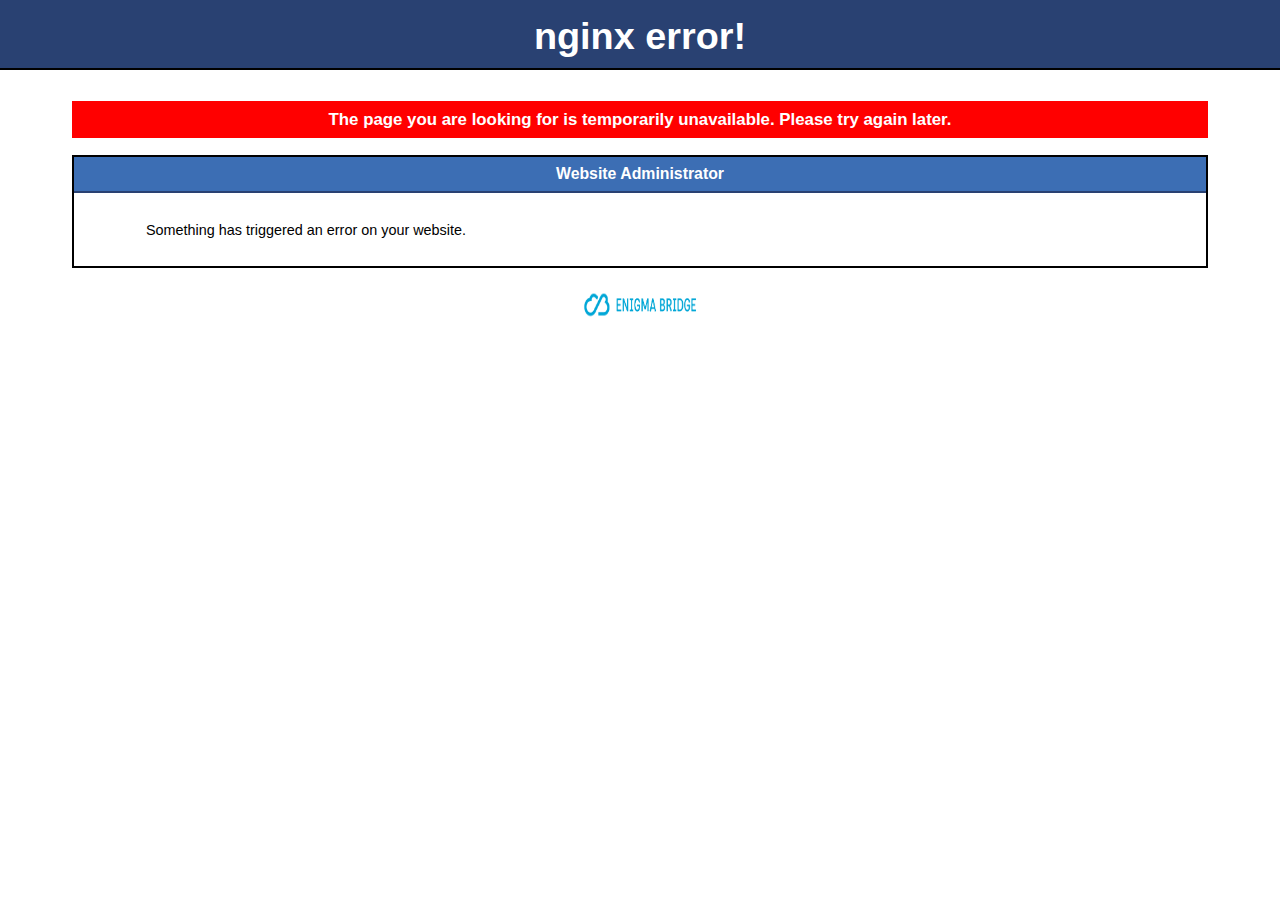
<file: 50x.html>
<!DOCTYPE html PUBLIC "-//W3C//DTD XHTML 1.1//EN" "http://www.w3.org/TR/xhtml11/DTD/xhtml11.dtd">

<html xmlns="http://www.w3.org/1999/xhtml" xml:lang="en">
    <head>
        <title>The page is temporarily unavailable</title>
        <meta http-equiv="Content-Type" content="text/html; charset=UTF-8" />
        <style type="text/css">
            /*<![CDATA[*/
            body {
                background-color: #fff;
                color: #000;
                font-size: 0.9em;
                font-family: sans-serif,helvetica;
                margin: 0;
                padding: 0;
            }
            :link {
                color: #c00;
            }
            :visited {
                color: #c00;
            }
            a:hover {
                color: #f50;
            }
            h1 {
                text-align: center;
                margin: 0;
                padding: 0.6em 2em 0.4em;
                background-color: #294172;
                color: #fff;
                font-weight: normal;
                font-size: 1.75em;
                border-bottom: 2px solid #000;
            }
            h1 strong {
                font-weight: bold;
                font-size: 1.5em;
            }
            h2 {
                text-align: center;
                background-color: #3C6EB4;
                font-size: 1.1em;
                font-weight: bold;
                color: #fff;
                margin: 0;
                padding: 0.5em;
                border-bottom: 2px solid #294172;
            }
            h3 {
                text-align: center;
                background-color: #ff0000;
                padding: 0.5em;
                color: #fff;
            }
            hr {
                display: none;
            }
            .content {
                padding: 1em 5em;
            }
            .alert {
                border: 2px solid #000;
            }

            img {
                border: 2px solid #fff;
                padding: 2px;
                margin: 2px;
            }
            a:hover img {
                border: 2px solid #294172;
            }
            .logos {
                margin: 1em;
                text-align: center;
            }
            /*]]>*/
        </style>
    </head>

    <body>
        <h1><strong>nginx error!</strong></h1>

        <div class="content">

            <h3>The page you are looking for is temporarily unavailable.  Please try again later.</h3>

            <div class="alert">
                <h2>Website Administrator</h2>
                <div class="content">
                    <p>Something has triggered an error on your
                    website.</p>

                   </div>
            </div>

            <div class="logos">
                <a href="http://enigmabridge.com"><img
                    src="/images/eblogo2-white.png"
                    alt="[ Powered by EnigmaBridge ]"
                    width="121" height="32" /></a>
            </div>
        </div>
    </body>
</html>
</file>
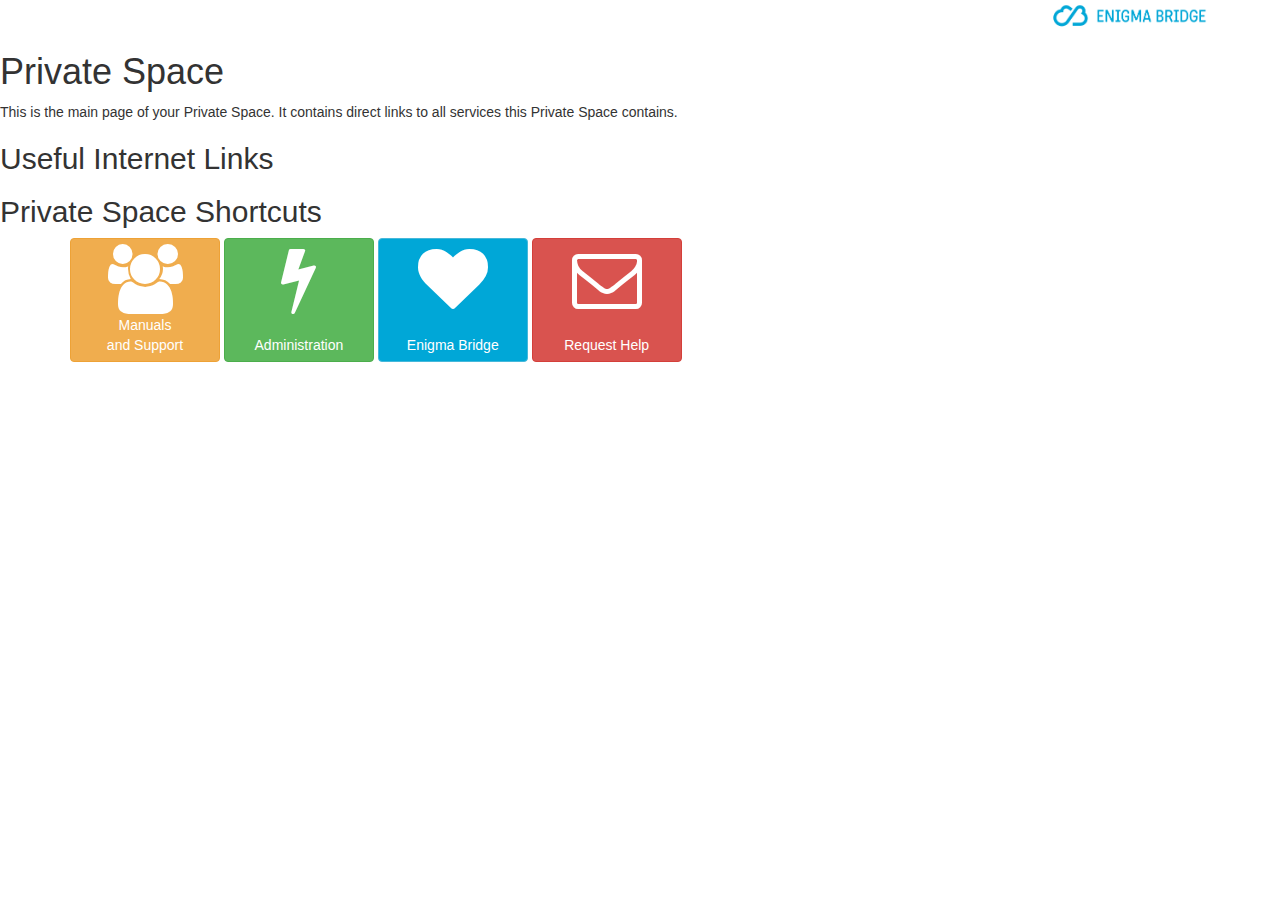
<file: main.html>
<!DOCTYPE html>
<html lang="en">
  <head>
    <meta charset="utf-8">
    <meta http-equiv="X-UA-Compatible" content="IE=edge">
    <meta name="viewport" content="width=device-width, initial-scale=1">
    <!-- The above 3 meta tags *must* come first in the head; any other head content must come *after* these tags -->
    <title>Private Space - Guide-post</title>

    <!-- Bootstrap -->
    <link href="css/bootstrap.min.css" rel="stylesheet">
    <link href="css/vpnstyle.css" rel="stylesheet">
    <link rel="shortcut icon" href="./images/favicon.png" type="image/png" />

    <!-- HTML5 shim and Respond.js for IE8 support of HTML5 elements and media queries -->
    <!-- WARNING: Respond.js doesn't work if you view the page via file:// -->
    <!--[if lt IE 9]>
      <script src="https://oss.maxcdn.com/html5shiv/3.7.3/html5shiv.min.js"></script>
      <script src="https://oss.maxcdn.com/respond/1.4.2/respond.min.js"></script>
    <![endif]-->
  </head>
  <body class="enigmabridge">
<div class="navbar">
    <div class="container">
        <div class="navbar-header">
            <a class="navbar-brand" href="https://enigmabridge.com"></a>
        </div>
    </div>
</div>
    <link href="css/font-awesome.min.css" rel="stylesheet">
    <h1>Private Space</h1>
<p>This is the main page of your Private Space. It contains direct links to all services this Private Space contains.
</p>


    <!-- jQuery (necessary for Bootstrap's JavaScript plugins) -->
    <script src="https://ajax.googleapis.com/ajax/libs/jquery/1.12.4/jquery.min.js"></script>
    <!-- Include all compiled plugins (below), or include individual files as needed -->
    <script src="js/bootstrap.min.js"></script>

<h2>Useful Internet Links</h2>

<h2>Private Space Shortcuts</h2>

<div class="container">
      <div class="row">
        <div class="col-lg-12">
          <p>
            <a href="https://enigmabridge.freshdesk.com/solution/categories/19000098261" class="btn btn-sq-lg btn-warning" style="width:150px">
                <i class="fa fa-group fa-5x"></i><br/>
                Manuals<br>and Support 
            </a>
            <a href="http://private.space:8443" class="btn btn-sq-lg btn-success" style="width:150px">
              <i class="fa fa-bolt fa-5x"></i><br/>
              <br>Administration
            </a>
            <a href="https://enigmabridge.com/spaces" class="btn btn-sq-lg btn-info" style="width:150px">
              <i class="fa fa-heart fa-5x"></i><br/>
              <br>Enigma Bridge
            </a>
            <a href="https://enigmabridge.freshdesk.com/helpdesk/tickets/new" class="btn btn-sq-lg btn-danger" style="width:150px">
              <i class="fa fa-envelope-o fa-5x"></i><br/>
              <br>Request Help
            </a>
          </p>
        </div>
	</div>
</div>
  </body>
</html>
</file>
<file: css/vpnstyle.css>
.btn {
    /*margin: 0 5px 5px 0;*/
}

.btn.pull-right {
    margin: 0 0 5px 5px;
}

.btn-d, .btn-d:hover, .btn-d:focus {
    color: #FFF;
    background: rgba(0, 0, 0, .3);
}

/* Prevent ugly blue glow on chrome and safari */
button {
    outline: none !important;
}

.btn-clean {
    border: 1px solid rgba(0, 0, 0, .08);
    border-bottom-color: rgba(0, 0, 0, .1);
    text-shadow: 0 1px 0 rgba(0, 0, 1, .1);
    box-shadow: 0 1px 3px rgba(0, 0, 1, .25), inset 0 1px 0 0 rgba(255, 255, 255, .15);
}

.btn-xl {
    padding: 16px 40px;
    font-size: 28px;
}

.btn .caret {
    margin: 0 0 0 5px
}

.dropdown a .caret {
    margin: 0 0 0 5px
}

.btn-dropdown .dropdown-menu .dropdown {
    padding: 3px 20px;
}

.pre-block {
    font-family: Menlo, Monaco, Consolas, "Courier New", monospace;
    font-size: 13px;
    color: rgba(0,0,0,.75);
    overflow: auto;
    white-space: pre-wrap;
    white-space: -moz-pre-wrap;
    white-space: -o-pre-wrap;
    word-wrap: break-word;
    padding-top: 0;
    padding-bottom: 0;
}

.qr {
    /*font-size: 1rem; !*1rem;*!*/
    padding: 15px;
    display: block;
    margin-left: auto;
    margin-right: auto;
    text-align: center;
}

.enigmabridge {

}

.table-vpn {
    margin-bottom: 0 !important;
}

.enigmabridge .btn-primary {
    background-color: #00a7d7;
}

.enigmabridge .jumbotron {
    background-color: #00a7d7;
    color: #fcfcfc;
}

.enigmabridge .navbar {
    margin-bottom: 0;
    border-radius: 0;
    min-height: 0;
}

.enigmabridge .navbar-header {
    float: right;
}

.enigmabridge .navbar-brand {
    background: url("../images/eblogo2-white.png") center center;
    width: 160px;
    height: 30px;
    background-size: cover;
    padding: 0;
}

.status {
    display: block;
    float: left;
    margin-right: 5px;
    margin-top: 3px;
    background-repeat: no-repeat;
    width: 16px;
    height: 16px;
}

.statusOnline {
    background-image: url(../images/status_online.png);
}

.statusOffline {
    background-image: url(../images/status_offline.png);
}
</file>
